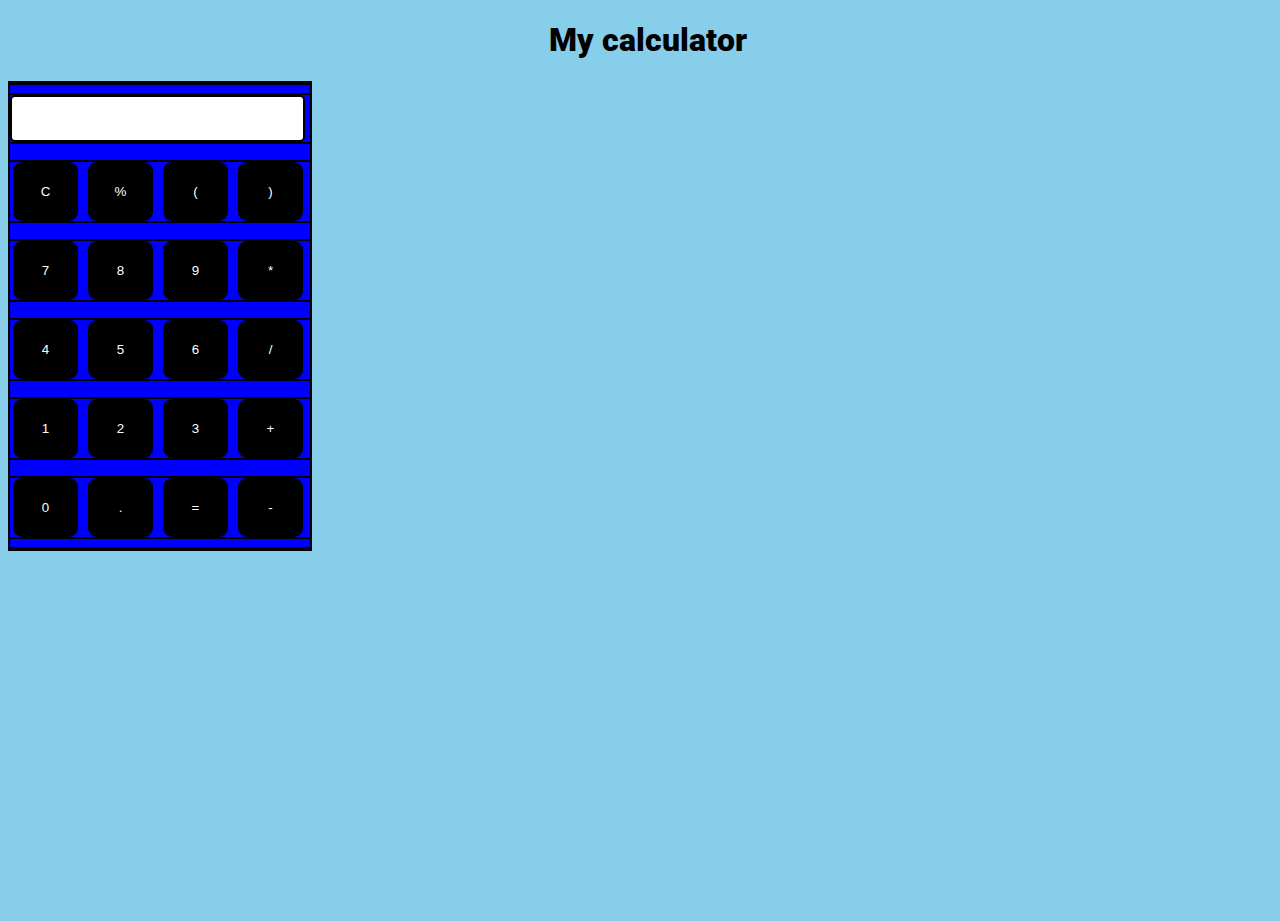
<file: index.html>
<!DOCTYPE html>
<html>

<head>
    <meta charset="utf-8">
    <meta name="viewport" content="width=device-width">
    <title>My Calculator-> Made by Manan and team.</title>
    <link href="styles.css" rel="stylesheet" type="text/css" />
    <link href="utils.css" rel="stylesheet" type="text/css" />
</head>
<style>
    div {
        border: 2px solid black;
        width: 300px;
        background-color: blue;
    }
</style>

<body style="background-color: skyblue;">
    <h1 class="text-center"><b>My calculator</b></h1>
    <div class="container flex flex-col items-center ">
        <div class="container flex flex-col items-center">
            <div class="row">
                <input class="input" type="text" />
            </div>
            <div class="row">
                <button class="button">C</button>
                <button class="button">%</button>
                <button class="button">(</button>
                <button class="button">)</button>
            </div>
            <div class="row">
                <button class="button">7</button>
                <button class="button">8</button>
                <button class="button">9</button>
                <button class="button">*</button>
            </div>
            <div class="row">
                <button class="button">4</button>
                <button class="button">5</button>
                <button class="button">6</button>
                <button class="button">/</button>
            </div>
            <div class="row">
                <button class="button">1</button>
                <button class="button">2</button>
                <button class="button">3</button>
                <button class="button">+</button>
            </div>
            <div class="row">
                <button class="button">0</button>
                <button class="button">.</button>
                <button class="button">=</button>
                <button class="button">-</button>
            </div>
        </div>
    </div>
</body>

</html>
</file>
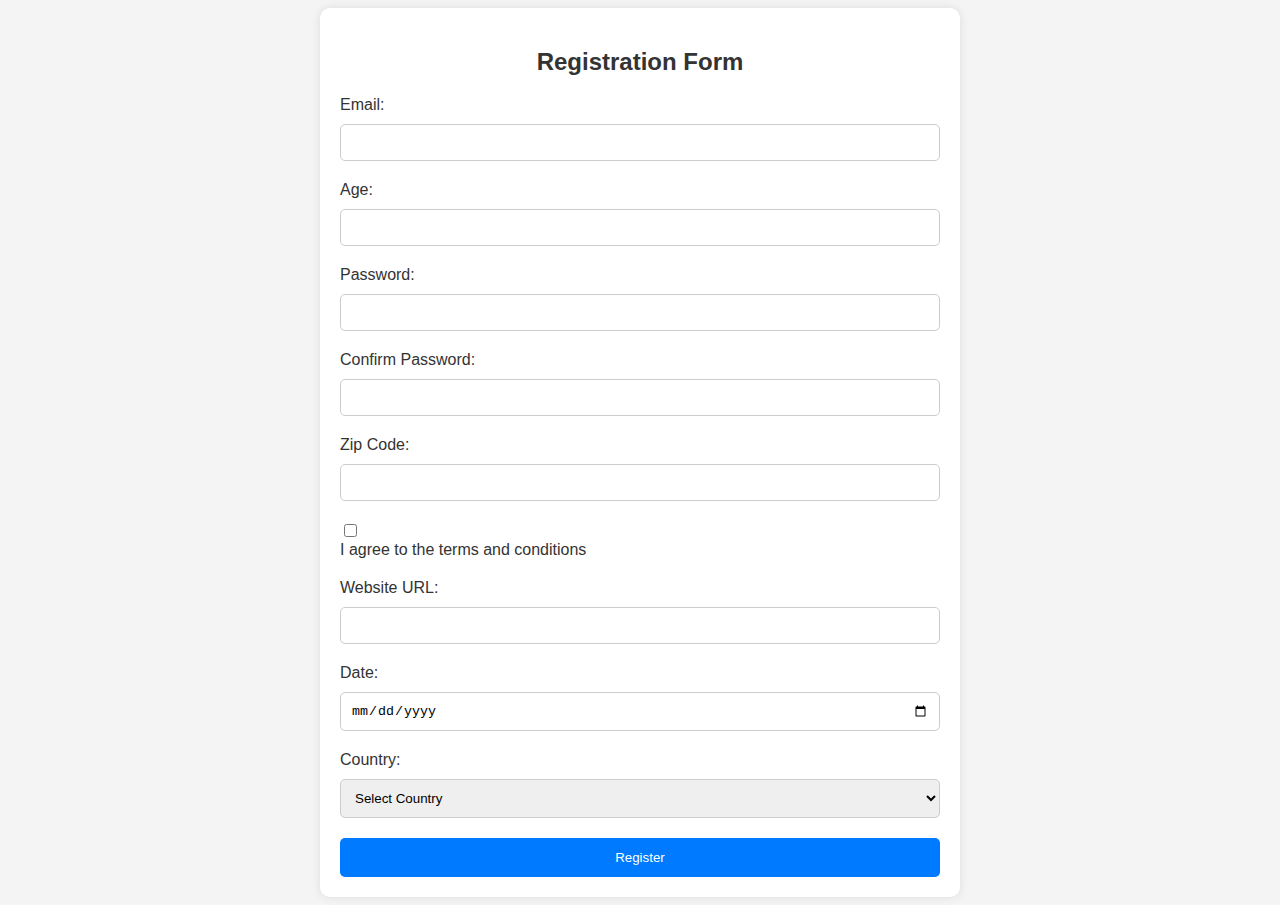
<file: Test/index.html>
<!DOCTYPE html>
<html lang="en">

<head>
    <meta charset="UTF-8" />
    <meta name="viewport" content="width=device-width, initial-scale=1.0" />
    <title>Registration Form</title>
    <link rel="stylesheet" href="style.css" />
</head>

<body>
    <div class="container">
        <h2>Registration Form</h2>
        <form id="registrationForm">
            <div class="form-group">
                <label for="email">Email:</label>
                <input type="email" id="email" name="email" required />
                <div id="emailError" class="error"></div>
            </div>

            <div class="form-group">
                <label for="age">Age:</label>
                <input type="number" id="age" name="age" min="1" max="120" required />
                <div id="ageError" class="error"></div>
            </div>

            <div class="form-group">
                <label for="password">Password:</label>
                <input type="password" id="password" name="password" required />
            </div>

            <div class="form-group">
                <label for="confirmPassword">Confirm Password:</label>
                <input type="password" id="confirmPassword" name="confirmPassword" required />
                <div id="passwordError" class="error"></div>
            </div>

            <div class="form-group">
                <label for="zipCode">Zip Code:</label>
                <input type="text" id="zipCode" name="zipCode" required />
                <div id="zipCodeError" class="error"></div>
            </div>

            <div class="form-group">
                <input type="checkbox" id="terms" name="terms" required />
                <label for="terms">I agree to the terms and conditions</label>
                <div id="termsError" class="error"></div>
            </div>

            <div class="form-group">
                <label for="url">Website URL:</label>
                <input type="url" id="url" name="url" required />
                <div id="urlError" class="error"></div>
            </div>

            <div class="form-group">
                <label for="date">Date:</label>
                <input type="date" id="date" name="date" required />
                <div id="dateError" class="error"></div>
            </div>

            <div class="form-group">
                <label for="country">Country:</label>
                <select id="country" name="country" required>
                    <option value="">Select Country</option>
                    <option value="USA">USA</option>
                    <option value="UK">UK</option>
                    <option value="Canada">Canada</option>
                </select>
                <div id="countryError" class="error"></div>
            </div>

            <button type="submit">Register</button>
        </form>
    </div>

    <script src="script.js"></script>
</body>

</html>
</file>
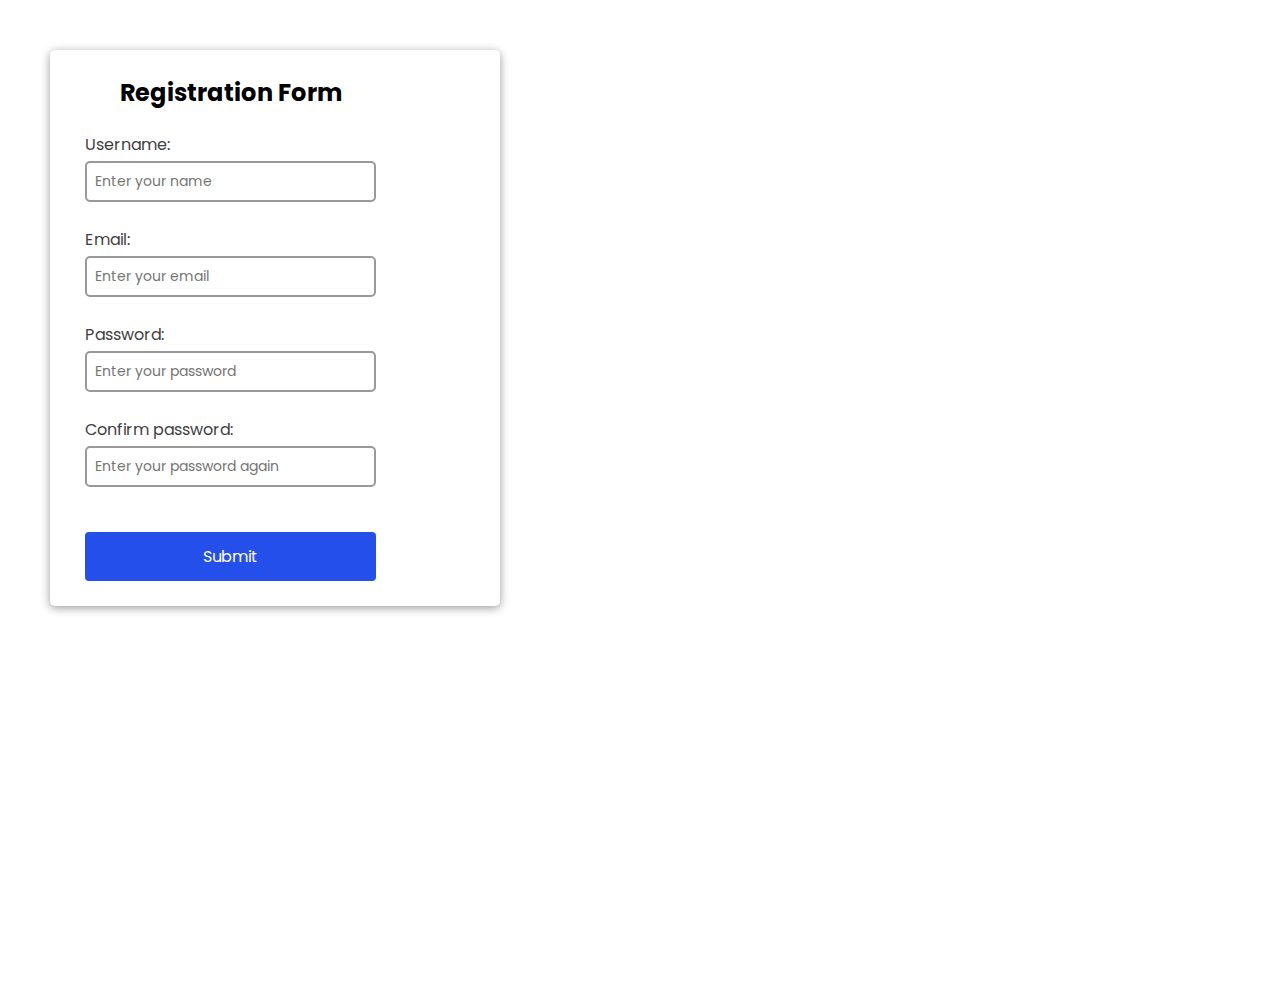
<file: Client side validation in Js/Done by Sir(Ref)/index.html>
<!-- @format -->

<!DOCTYPE html>
<html lang="en">

<head>
	<meta charset="UTF-8" />
	<meta name="viewport" content="width=device-width, initial-scale=1.0" />
	<title>JS Form Validation</title>
	<link rel="stylesheet" href="style.css" />
</head>

<body>
	<div class="container">
		<!-- <h1>welcome</h1> -->

		<form action="" id="form" class="form">
			<h2>Registration Form</h2>
			<!-- username -->
			<div class="form-control">
				<label for="username">Username: </label>
				<input type="text" id="username" placeholder="Enter your name" />
				<small>Error message will be displayed here.</small>
			</div>
			<!-- email -->
			<div class="form-control">
				<label for="email">Email: </label>
				<input type="text" id="email" placeholder="Enter your email" />
				<small>Error message will be displayed here.</small>
			</div>
			<!-- password -->
			<div class="form-control">
				<label for="password">Password: </label>
				<input type="text" id="password" placeholder="Enter your password" />
				<small>Error message will be displayed here.</small>
			</div>
			<!-- cpassword -->
			<div class="form-control">
				<label for="cpassword">Confirm password: </label>
				<input type="text" id="cpassword" placeholder="Enter your password again" autocomplete="off" />
				<small>Error message will be displayed here.</small>
			</div>
			<button type="submit">Submit</button>
			<!-- <input type="submit" value="Submit" /> -->
		</form>
	</div>
	<script src="script.js"></script>
</body>

</html>
</file>
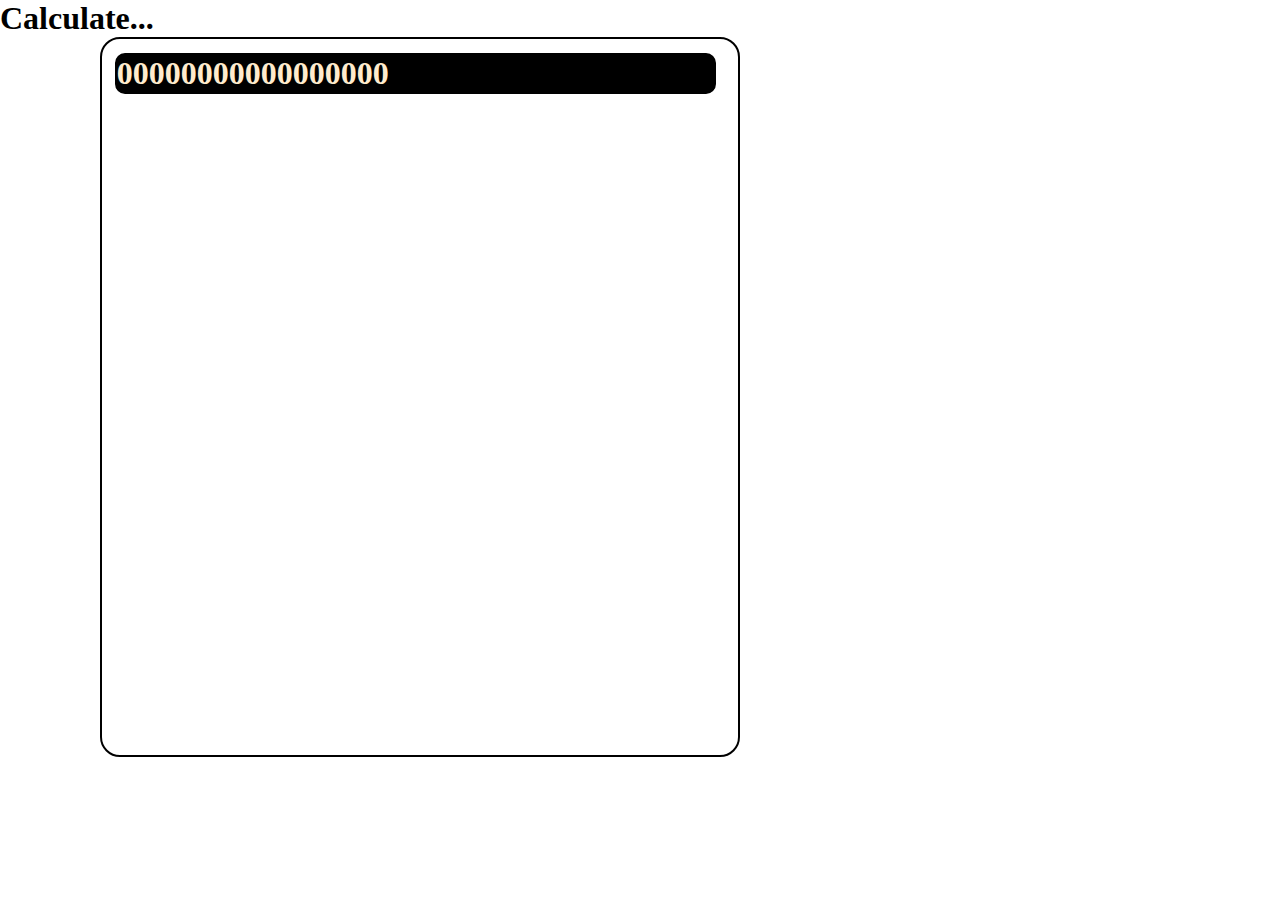
<file: Practice Sets/JS/index.html>
<!DOCTYPE html>
<html lang="en">

<head>
    <meta charset="UTF-8">
    <meta name="viewport" content="width=device-width, initial-scale=1.0">
    <title>Calculator App</title>
    <link rel="stylesheet" href="style.css">
</head>

<body>
    <h1>Calculate...</h1>

    <div class="cover">
        <div class="display">
            <h1>00000000000000000</h1>
        </div>

        <div class="buttons"></div>
    </div>

    <script src="app.js"></script>
</body>

</html>
</file>
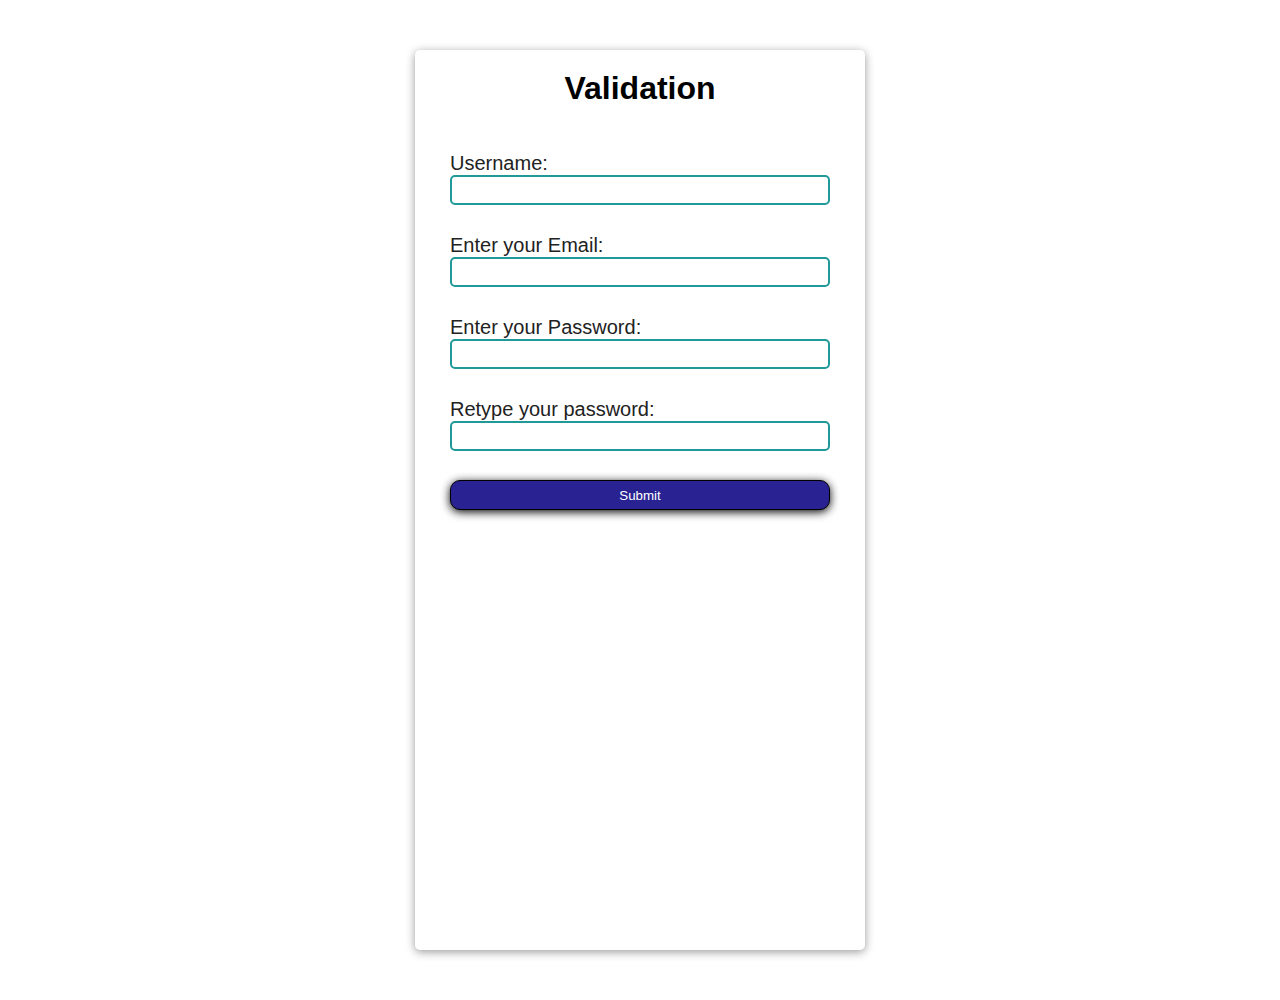
<file: Client side validation in Js/validation.html>
<!DOCTYPE html>
<html lang="en">

<head>
    <meta charset="UTF-8">
    <meta name="viewport" content="width=device-width, initial-scale=1.0">
    <title>Validation</title>
    <link rel="stylesheet" href="style.css">
</head>

<body>
    <div class="body">
        <div class="main-div">
            <h1>Validation </h1>
            <form action="" id="valid-form" class="v-form" method="post">
                <div class="input-fields">
                    <label>Username:</label><br>
                    <input type="text" id="Username"><br>
                    <small>Error message will be displayed.</small>
                </div>

                <div class="input-fields">
                    <label>Enter your Email:</label><br>
                    <input type="email" id="email" name="imp"><br>
                    <small>Error message will be displayed.</small>
                </div>

                <div class="input-fields">
                    <label>Enter your Password:</label><br>
                    <input type="password" id="password" name="pass"><br>
                    <small>Error message will be displayed.</small>
                </div>

                <div class="input-fields">
                    <label>Retype your password:</label><br>
                    <input type="password" id="re-password" name="re-pass"><br>
                    <small>Error message will be displayed.</small>
                </div>
                <input type="button" value="Submit" class="btn">
            </form>
        </div>
    </div>
    <script src="script.js"></script>
</body>

</html>
</file>
<file: styles.css>
@import url('https://fonts.googleapis.com/css2?family=Roboto:wght@300&family=Ubuntu:wght@300&display=swap');

html,
body {
    height: 100%;
    width: 100%;
    font-family: 'Roboto', sans-serif;
}

.button {
    width: 65px;
    padding: 20px;
    margin: 0 3px;
    border: 2px solid black;
    border-radius: 9px;
    cursor: pointer;
    color: white;
    background-color: black;
}

.row {
    margin: 8px 0;
}

.row input {
    width: 291px;
    font-size: 20px;
    margin: 0;
    padding: 10px 0px;
    border: 2px solid black;
    border-radius: 5px;
}
</file>
<file: utils.css>
.text-center {
    text-align: center;
}

.bg-red {
    background: red;
}

.mx-auto {
    margin: auto;
}

.flex {
    display: flex;
}

.flex-col {
    flex-direction: column;
}
.items-center {
    align-items: center;
}
</file>
<file: Test/style.css>
body {
    font-family: Arial, sans-serif;
    background-color: #f4f4f4;
}

.container {
    max-width: 600px;
    margin: 0 auto;
    background-color: #fff;
    padding: 20px;
    border-radius: 10px;
    box-shadow: 0 0 10px rgba(0, 0, 0, 0.1);
}

h2 {
    text-align: center;
    color: #333;
}

.form-group {
    margin-bottom: 20px;
}

label {
    display: block;
    margin-bottom: 5px;
    color: #333;
}

input[type="text"],
input[type="number"],
input[type="password"],
input[type="email"],
input[type="url"],
input[type="date"],
select {
    width: 100%;
    padding: 10px;
    margin-top: 5px;
    border: 1px solid #ccc;
    border-radius: 5px;
    box-sizing: border-box;
}

input[type="checkbox"] {
    margin-right: 5px;
}

button {
    width: 100%;
    padding: 12px;
    background-color: #007bff;
    color: #fff;
    border: none;
    border-radius: 5px;
    cursor: pointer;
}

button:hover {
    background-color: #0056b3;
}

.error {
    color: red;
    font-size: 12px;
}
</file>
<file: Client side validation in Js/Done by Sir(Ref)/style.css>
@import url('https://fonts.googleapis.com/css2?family=Poppins:ital,wght@0,100;0,200;0,300;0,400;0,500;0,600;0,700;0,800;0,900;1,100;1,200;1,300;1,400;1,500;1,600;1,700;1,800;1,900&display=swap');
/* .poppins-regular {
    font-family: "Poppins", sans-serif;
    font-weight: 400;
    font-style: normal;
  } */
  *{
    margin: 0;
    padding: 0;
    box-sizing: border-box;
    font-family: "Poppins", sans-serif;
  }
body{
     /* display: flex;  */
    align-items: center;
     margin: 50px 50px;
    justify-content: center;
     height: 100vh; 
     

}

.container {
    display: flex;
    justify-content:flex-start;
    align-items: center;
    width: 450px;
    border-radius: 5px;
    box-shadow: 0 2px 10px rgba(0, 0, 0, 0.4);
  
}
h2{
    text-align: center;
    margin: 0 0 22px;
}
.form{
    /* background-color: aquamarine; */
    padding: 25px 35px ;
}
.form-control{
    margin-bottom: 5px;
    padding-bottom: 20px;
    position: relative;
}
.form-control label{
    color: #3f3e3e;
    display: block;
    margin-bottom: 4px;
}
.form-control input{
    font-size: 14px;
    border: 2px solid #999;
    border-radius: 5px;
    display: block;
    width: 100%;
    padding: 8px;
}
.form-control input:focus{
    outline: 0;
    border-color: #828181;
}

/* Js styling in css */
.form-control.success input,
 .form-control.error input{
    border-width: 2px;
    border-color: #02a502f8;
}
.form-control.error input{
    border-color: #f13f3f;
}

.form-control small{
    color: red;
    position: absolute;
    bottom: 0;
    left: 0;
    visibility: hidden;
}
.form-control.error small{
    visibility: visible;
}
.form button{
    cursor: pointer;
    background-color: #244feb;
    border: 2px solid  #244feb;
    border-radius: 4px;
    color: #fff;
    width: 100%;
    padding: 10px;
    margin-top: 20px;
    font-size: 16px;
}
</file>
<file: Practice Sets/JS/style.css>
*{
    margin: 0%;
    padding: 0%;
    box-sizing: border-box;
}

.cover{
    position: relative;
    left: 100px;
    border: 2px solid black;
    height: 80vh;
    width: 50vw;
    border-radius: 20px;
}
.display{
    position: absolute;
    border: 2px solid black;
    background-color: black;
    color: blanchedalmond;
    width: 47vw;
    left: 2%;
    top: 2%;
    border-radius: 10px;
}
</file>
<file: Client side validation in Js/style.css>
*{
    margin: 0;
    padding: 0;
    box-sizing: border-box;
    font-family: 'Gill Sans', 'Gill Sans MT', Calibri, 'Trebuchet MS', sans-serif;
}

.body{
   display: flex;
    margin: 50px 50px;
    justify-content: center;
    height: 100vh;
}

.main-div{
   /* display: flex;  */
    justify-content: flex-start;
    align-items: center;
    width: 450px;
    border-radius: 5px;
    box-shadow: 0 2px 10px rgba(0, 0, 0, 0.4);
    height: 100vh;
}
.main-div h1{
    display: flex;
    justify-content: center;
    padding: 20px;
    align-self: center;
}
.v-form{
    padding: 25px 35px
}
.input-fields{
    position: relative;
    padding-bottom: 10px;
    margin-bottom: 1px;
}

.input-fields label{
    font-size: 20px;
    font-weight: 500;
    color: #222;
}

.input-fields input{
    height: 30px;
    width: 100%;
    font-size: 20px;
    border:2px solid #299;
    display: block;
    border-radius: 5px;
}

.input-fields input:focus{
    outline: 0;
    border:2px solid #282292;
}

.btn{
    display: flex;
    justify-content: center;
    background-color: #282292;
    color: #fff;
    border: 1px solid black;
    cursor: pointer;
    width: 100%;
    height: 30px;
    border-radius: 10px;
    box-shadow: 0 2px 10px rgba(0, 0, 0, 10);
}
.input-fields small {
    color: red;
    position: absolute;
    bottom: 0;
    left: 0;
    visibility: hidden;
}

/* After Applying Js */

.input-fields.success input,
.input-fields.error input {
    border-width: 2px;
    border-color: #10c510f8;
}

.input-fields.error input{
    border-color: rgb(220, 96, 96)
}
.input-fields.error small{
   visibility: visible;
}
</file>
